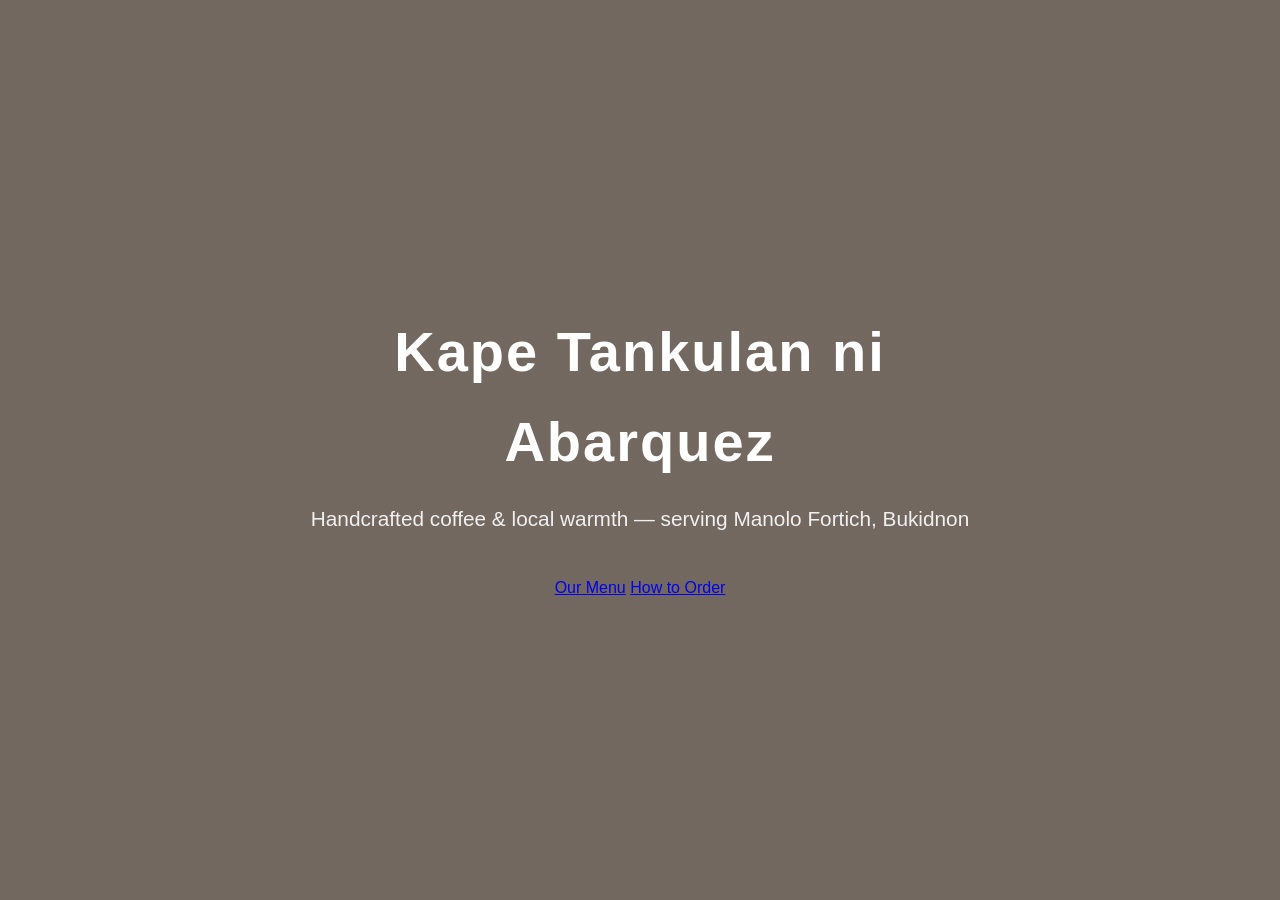
<file: index.html>
<!DOCTYPE html>
<html lang="en">
<head>
    <meta charset="UTF-8">
    <meta name="viewport" content="width=device-width, initial-scale=3.0">
    <title>Kape Tankulan | Manolo Fortich, Bukidnon</title>
    <link rel="stylesheet" href="styles.css">
</head>
<body>
    <header class="hero">
        <div class="hero-content">
            <h1 class="cafe-name">Kape Tankulan ni Abarquez
            </h1>
            <p class="tagline">Handcrafted coffee & local warmth — serving Manolo Fortich, Bukidnon</p>
            <nav class="main-nav">
                <a href="../Pages/menu.html">Our Menu</a>
                <a href="../Pages/order.html">How to Order</a>
            </nav>
        </div>
    </header>
    
</body>
</html>
</file>
<file: styles.css>
* {
    margin: 0;
    padding: 0;
    box-sizing: border-box;
    font-family: 'Segoe UI', Tahoma, Geneva, Verdana, sans-serif;
}

body {
    line-height: 1.6;
    color: #3A2D23;
    background-color: #F8F4EF;
}

/* Home Page Hero */
.hero {
    min-height: 100vh;
    display: flex;
    align-items: center;
    justify-content: center;
    text-align: center;
    background: linear-gradient(rgba(58, 45, 35, 0.7), rgba(58, 45, 35, 0.7)),
                url('https://images.unsplash.com/photo-1495474472287-4d71bcdd2085?w=1200&h=800&fit=crop') center/cover no-repeat;
    color: #fff;
    padding: 2rem;
}

.hero-content {
    max-width: 700px;
}

.cafe-name {
    font-size: 3.5rem;
    margin-bottom: 1rem;
    letter-spacing: 2px;
}

.tagline {
    font-size: 1.3rem;
    margin-bottom: 2.5rem;
    opacity: 0.9;
}

/* Buttons */
.btn {
    display: inline-block;
    padding: 0.9rem 2rem;
    margin: 0.5rem;
    background: #8B5A2B;
    color: #fff;
    text-decoration: none;
    border-radius: 8px;
    font-weight: 500;
    transition: background 0.3s ease;
}

.btn:hover {
    background: #6F4722;
}

/* Header for Inner Pages */
header {
    background: #5D4037;
    color: #fff;
    padding: 1.5rem 2rem;
}

.back-link {
    color: #E0C9B1;
    text-decoration: none;
    display: inline-block;
    margin-bottom: 0.5rem;
}

.back-link:hover {
    color: #fff;
}

header h1 {
    margin-top: 0.5rem;
    font-size: 2rem;
}

/* Menu Page */
.menu-container {
    max-width: 800px;
    margin: 2rem auto;
    padding: 0 2rem;
}

.menu-category {
    margin-bottom: 3rem;
}

.menu-category h2 {
    color: #5D4037;
    border-bottom: 2px solid #D7B99F;
    padding-bottom: 0.5rem;
    margin-bottom: 1rem;
}

.menu-img {
    width: 100%;
    height: 250px;
    object-fit: cover;
    border-radius: 10px;
    margin-bottom: 1.5rem;
}

.menu-items {
    list-style: none;
}

.menu-items li {
    padding: 1rem;
    margin-bottom: 0.8rem;
    background: #fff;
    border-radius: 8px;
    display: flex;
    flex-direction: column;
    gap: 0.3rem;
}

.best-seller {
    border: 2px solid #D4A574;
    background: #FFF9F0;
}

.item-name {
    font-weight: 600;
    font-size: 1.1rem;
}

.item-price {
    color: #8B5A2B;
    font-weight: bold;
    align-self: flex-start;
}

/* Order Page */
.order-container {
    max-width: 700px;
    margin: 2rem auto;
    padding: 0 2rem;
}

.order-steps {
    list-style: none;
    counter-reset: step;
    margin-bottom: 2.5rem;
}

.order-steps li {
    counter-increment: step;
    background: #fff;
    padding: 1.5rem;
    margin-bottom: 1rem;
    border-radius: 10px;
    position: relative;
    padding-left: 4rem;
}

.order-steps li::before {
    content: counter(step);
    position: absolute;
    left: 1.2rem;
    top: 50%;
    transform: translateY(-50%);
    width: 2.2rem;
    height: 2.2rem;
    background: #8B5A2B;
    color: #fff;
    border-radius: 50%;
    display: flex;
    align-items: center;
    justify-content: center;
    font-weight: bold;
}

.order-steps h3 {
    margin-bottom: 0.3rem;
    color: #5D4037;
}

.info-box, .map-link {
    background: #fff;
    padding: 1.5rem;
    border-radius: 10px;
    margin-bottom: 1.5rem;
}

.info-box h3, .map-link h3 {
    margin-bottom: 0.8rem;
    color: #5D4037;
}

/* Responsive */
@media (max-width: 600px) {
    .cafe-name {
        font-size: 2.2rem;
    }
    .btn {
        display: block;
        margin: 0.8rem auto;
        max-width: 250px;
    }
}
</file>
